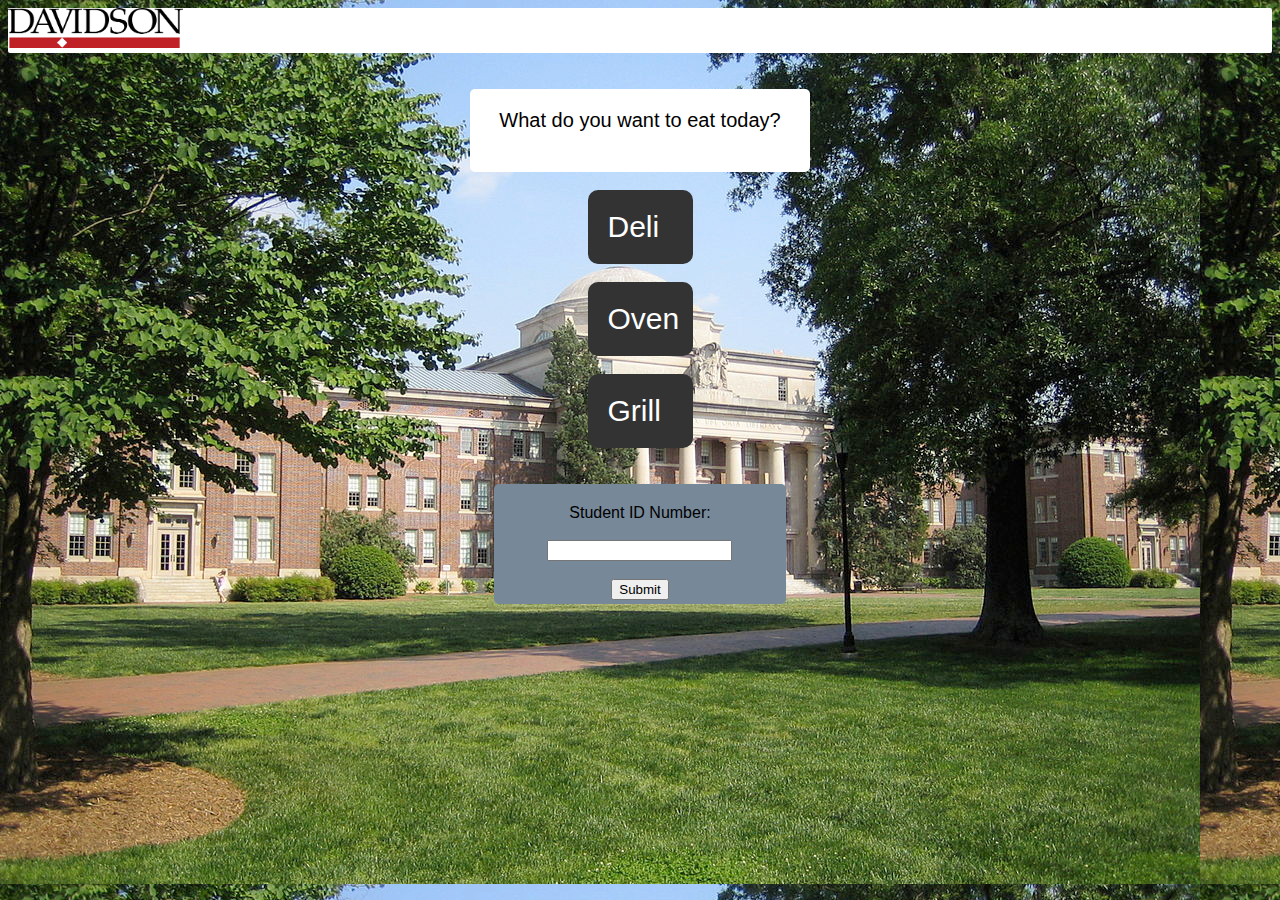
<file: index.html>
<html>
<head>
<title> Homepage
</title>
<link rel="stylesheet" type="text/css" href="websitestyle.css">
</head>
<body>
<div class="siteheader"><h1> <img src="dsonlogobanner.png" height=40px> </h1> </div>
<br> <br>
<div class="maintext"> What do you want to eat today?</p> </div>
<br>
<div class="button"> Deli </div> <br>
<div class="button"> Oven </div> <br>
<div class="button"> Grill </div>
<br> <br>
<div class="form">
<form action="/action_page.php">
 <center> <label for="fname">Student ID Number:</label> </center> <br>
 <center><input type="text" id="fname" name="fname"></center> <br>
 <center> <input type="submit" value="Submit"> </center>
</form>
</div>
</body>
</html>
</file>
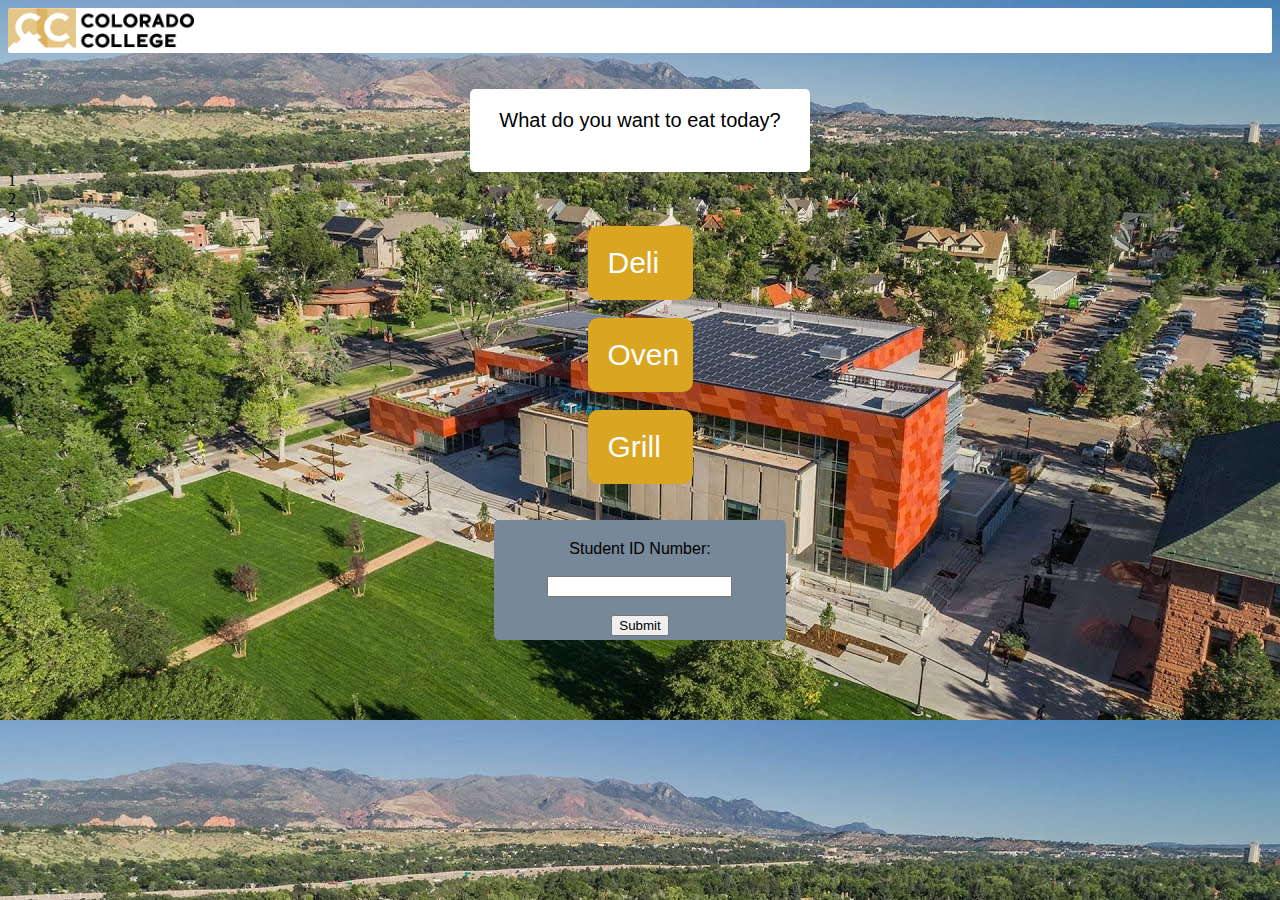
<file: coloradocoll.html>
<html>
<head>
<title> Homepage
</title>
<link rel="stylesheet" type="text/css" href="coloradocoll.css">
</head>
<body>
<div class="siteheader"><h1> <img src="coloradocolllogo.png" height=40px> </h1> </div>
<br> <br>
<div class="maintext"> What do you want to eat today?</p> </div>
<div class="gridcontainer">
  <div class="grid-item">1</div>
  <div class="grid-item">2</div>
  <div class="grid-item">3</div>
<div class="button"> Deli </div> <br>
<div class="button"> Oven </div> <br>
<div class="button"> Grill </div>
<br> <br>
<div class="form">
<form action="/action_page.php">
 <center> <label for="fname">Student ID Number:</label> </center> <br>
 <center><input type="text" id="fname" name="fname"></center> <br>
 <center> <input type="submit" value="Submit"> </center>
</form>
</div>
</body>
</html>
</file>
<file: websitestyle.css>
.siteheader{
  color: black;
  background-color: white;
  height: 45px;
  border-radius: 2px;
}
body{
  background-image: url(ChambersBuilding.jpg);
}

.button{
  align-items: center;
    background-color: #333;
    border-radius: 10px;
    color: #fff;
    padding: 20px;
    justify-content: center;
    font-size: 30px;
    font-family: sans-serif;
    width: 65px;
    margin:auto;
}

.maintext{
  background-color: white;
  color: black;
  margin: auto;
  width: 300px;
  padding: 20px;
  border-radius: 5px;
  text-align: center;
  font-family: sans-serif;
  font-size: 20px;
}

.grid-container {
  display: grid;
}

.form{
  margin:auto;
  background-color: lightslategray;
  width: 20%;
  font-family: sans-serif;
  border-radius: 5px;
  height: 80px;
  padding: 20px;
}

.submitbutton{
  border-radius: 20px;
}
</file>
<file: coloradocoll.css>
.siteheader{
  color: black;
  background-color: white;
  height: 45px;
  border-radius: 2px;
}
body{
  background-image: url(coloradocoll.jpg);
}

.button{
  align-items: center;
    background-color: goldenrod;
    border-radius: 10px;
    color: #fff;
    padding: 20px;
    justify-content: center;
    font-size: 30px;
    font-family: sans-serif;
    width: 65px;
    margin:auto;
}

.maintext{
  background-color: white;
  color: black;
  margin: auto;
  width: 300px;
  padding: 20px;
  border-radius: 5px;
  text-align: center;
  font-family: sans-serif;
  font-size: 20px;
}

.grid-container {
  display: grid;
}

.form{
  margin:auto;
  background-color: lightslategray;
  width: 20%;
  font-family: sans-serif;
  border-radius: 5px;
  height: 80px;
  padding: 20px;
}
</file>
